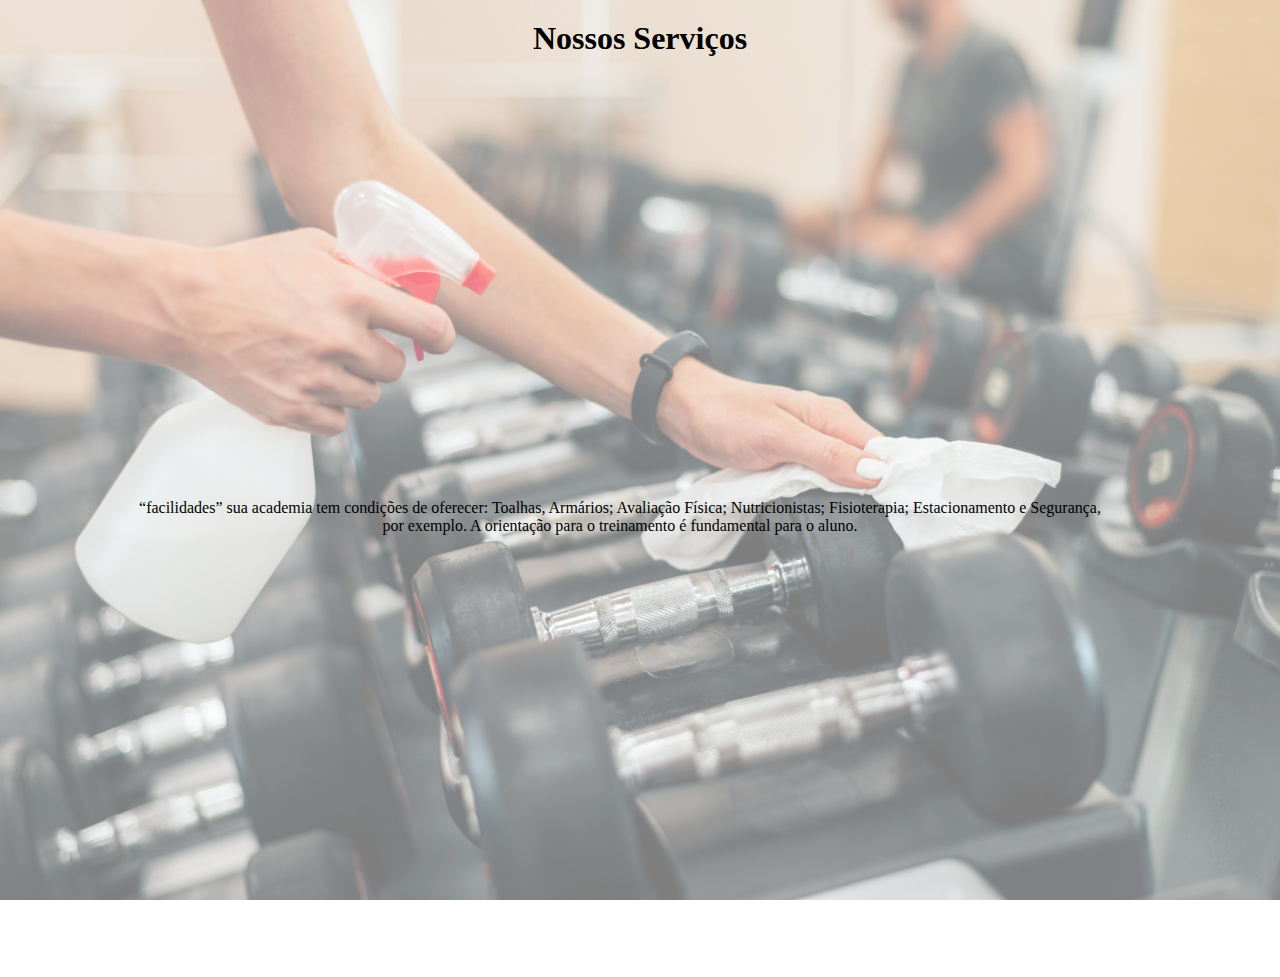
<file: servicos.html>
<!DOCTYPE html>
<html lang="pt-BR">
<head>
    <meta charset="UTF-8">
    <meta name="viewport" content="width=device-width, initial-scale=1.0">
    <title>Serviços</title>
    <link rel="stylesheet" href="index.css">
</head>
<body>
    <h1>Nossos Serviços</h1>

    <div class="container">
        <p class="item">
            “facilidades” sua academia tem condições de oferecer: Toalhas, Armários; Avaliação Física; Nutricionistas; Fisioterapia; Estacionamento e Segurança, por exemplo. A orientação para o treinamento é fundamental para o aluno.
        </p>
        <h2 class="item-2"> <span class="imagem-fundo">
            </span></h2>
    </div>
</body>
</html>
</file>
<file: index.css>
* {
    margin: 0;
    padding: 0;
    align-items: center;
    justify-content: center;
}

body {
    overflow: hidden;
}

.imagem-fundo {
    background-image: url(./src/imagem/woman-gym-disinfecting-weights-before-using-them.jpg);
    background-size: cover;
    background-position: center;
    position: absolute;
    top: 0;
    left: 0;
    width: 100vw;
    height: 100vh;
    object-fit: cover;
    opacity: 0.5;
    z-index: -1;
}


.container {
    display: flex;
    justify-content: center;
    align-items: center;
    height: 100vh;
    width: 80%;
    margin: 0 auto;
    text-align: center;
}

.item-2 {
    margin-bottom: 10px;
}

.item {
    margin-bottom: 20px;
}

h1,h2 {
    display: flex;
    justify-content: center;
    align-items: center;
    padding: 20px;
}

@media (max-width:768px) {
    font-size: 14px;
}
</file>
